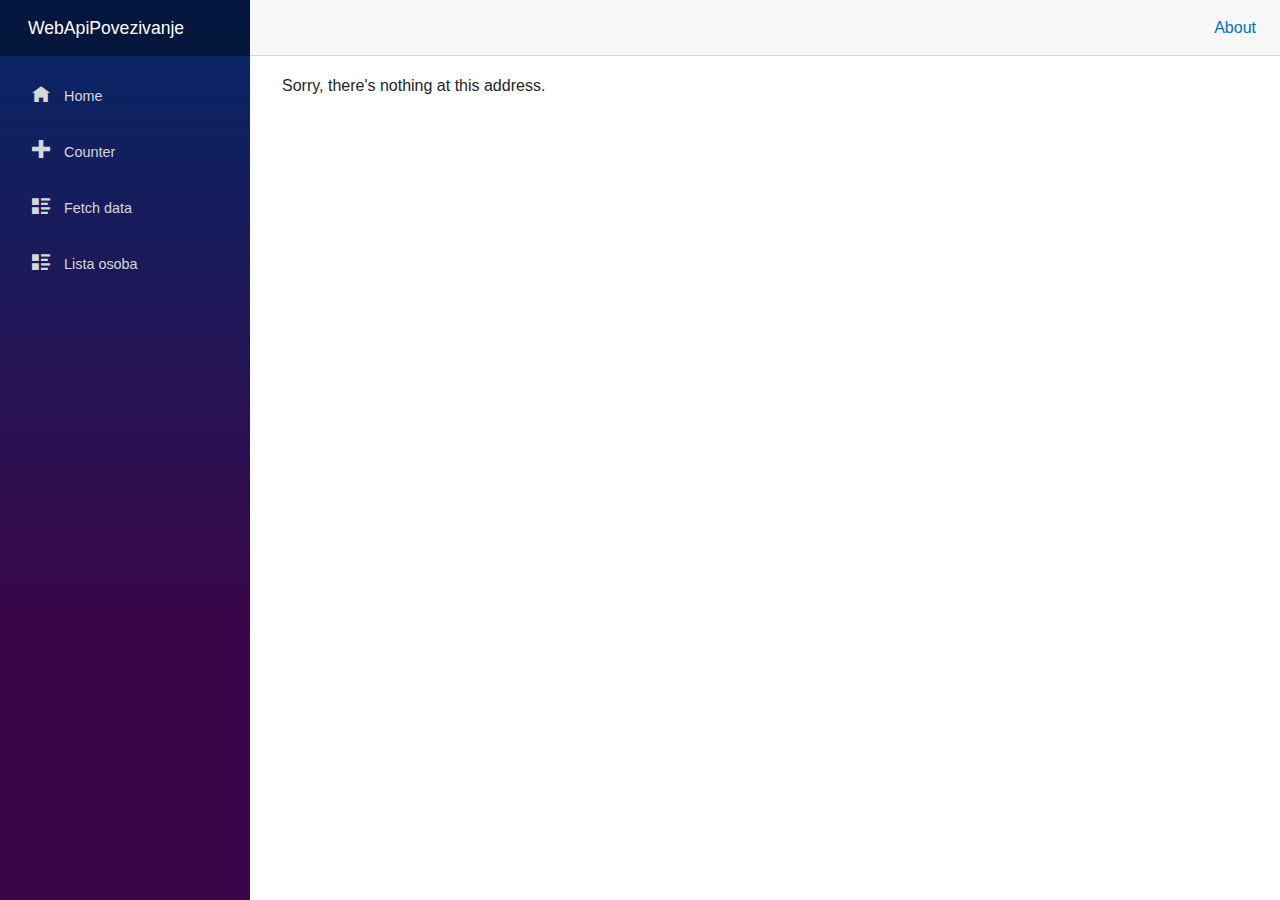
<file: WebApiPovezivanje/wwwroot/index.html>
<!DOCTYPE html>
<html lang="en">

<head>
    <meta charset="utf-8" />
    <meta name="viewport" content="width=device-width, initial-scale=1.0, maximum-scale=1.0, user-scalable=no" />
    <title>WebApiPovezivanje</title>
    <base href="/" />

    <link href="css/bootstrap/bootstrap.min.css" rel="stylesheet" />
    <link href=" css/MojDizajn.css" />
    <link href="css/app.css" rel="stylesheet" />
    <link href=" css/MojDizajn.css" rel="stylesheet"/>
    <link rel="icon" type="image/png" href="favicon.png" />
    <link href="WebApiPovezivanje.styles.css" rel="stylesheet" />
    <link href="manifest.json" rel="manifest" />
    <link rel="apple-touch-icon" sizes="512x512" href="icon-512.png" />
    <link rel="apple-touch-icon" sizes="192x192" href="icon-192.png" />
</head>

<body>
    <div id="app">
        <svg class="loading-progress">
            <circle r="40%" cx="50%" cy="50%" />
            <circle r="40%" cx="50%" cy="50%" />
        </svg>
        <div class="loading-progress-text"></div>
    </div>

    <div id="blazor-error-ui">
        An unhandled error has occurred.
        <a href="" class="reload">Reload</a>
        <a class="dismiss">🗙</a>
    </div>
    <script src="_framework/blazor.webassembly.js"></script>
    <script>navigator.serviceWorker.register('service-worker.js');</script>
</body>

</html>
</file>
<file: WebApiPovezivanje/wwwroot/css/MojDizajn.css>
﻿body {
}



.form-control {
    display: block;
    width: 100%;
    padding: .375rem .75rem;
    font-size: 1.2rem;
    font-weight: 600;
    line-height: 1.5;
    color: #212529;
    background-color: #cbacac;
    background-clip: padding-box;
    border: 1px solid #ced4da;
    -webkit-appearance: none;
    -moz-appearance: none;
    appearance: none;
    border-radius: .25rem;
    transition: border-color .15s ease-in-out,box-shadow .15s ease-in-out;
}

.form-label {
    margin-bottom: .5rem;
    color: red;
    background: seashell;
    padding-left: 20px;
    padding-right: 20px;
}

.posebni-input
{
    background-color:burlywood;
}

.btn-moj:hover
{
    background-color:black;
}

.btn-moj:active
{
    border:dashed 10px;
    border-color:brown;
}
</file>
<file: WebApiPovezivanje/wwwroot/css/app.css>
@import url('open-iconic/font/css/open-iconic-bootstrap.min.css');

html, body {
    font-family: 'Helvetica Neue', Helvetica, Arial, sans-serif;
}

h1:focus {
    outline: none;
}

a, .btn-link {
    color: #0071c1;
}

.btn-primary {
    color: #fff;
    background-color: #1b6ec2;
    border-color: #1861ac;
}

.btn:focus, .btn:active:focus, .btn-link.nav-link:focus, .form-control:focus, .form-check-input:focus {
  box-shadow: 0 0 0 0.1rem white, 0 0 0 0.25rem #258cfb;
}

.content {
    padding-top: 1.1rem;
}

.valid.modified:not([type=checkbox]) {
    outline: 1px solid #26b050;
}

.invalid {
    outline: 1px solid red;
}

.validation-message {
    color: red;
}

#blazor-error-ui {
    background: lightyellow;
    bottom: 0;
    box-shadow: 0 -1px 2px rgba(0, 0, 0, 0.2);
    display: none;
    left: 0;
    padding: 0.6rem 1.25rem 0.7rem 1.25rem;
    position: fixed;
    width: 100%;
    z-index: 1000;
}

    #blazor-error-ui .dismiss {
        cursor: pointer;
        position: absolute;
        right: 0.75rem;
        top: 0.5rem;
    }

.blazor-error-boundary {
    background: url([data-uri]) no-repeat 1rem/1.8rem, #b32121;
    padding: 1rem 1rem 1rem 3.7rem;
    color: white;
}

    .blazor-error-boundary::after {
        content: "An error has occurred."
    }

.loading-progress {
    position: relative;
    display: block;
    width: 8rem;
    height: 8rem;
    margin: 20vh auto 1rem auto;
}

    .loading-progress circle {
        fill: none;
        stroke: #e0e0e0;
        stroke-width: 0.6rem;
        transform-origin: 50% 50%;
        transform: rotate(-90deg);
    }

        .loading-progress circle:last-child {
            stroke: #1b6ec2;
            stroke-dasharray: calc(3.141 * var(--blazor-load-percentage, 0%) * 0.8), 500%;
            transition: stroke-dasharray 0.05s ease-in-out;
        }

.loading-progress-text {
    position: absolute;
    text-align: center;
    font-weight: bold;
    inset: calc(20vh + 3.25rem) 0 auto 0.2rem;
}

    .loading-progress-text:after {
        content: var(--blazor-load-percentage-text, "Loading");
    }
</file>
